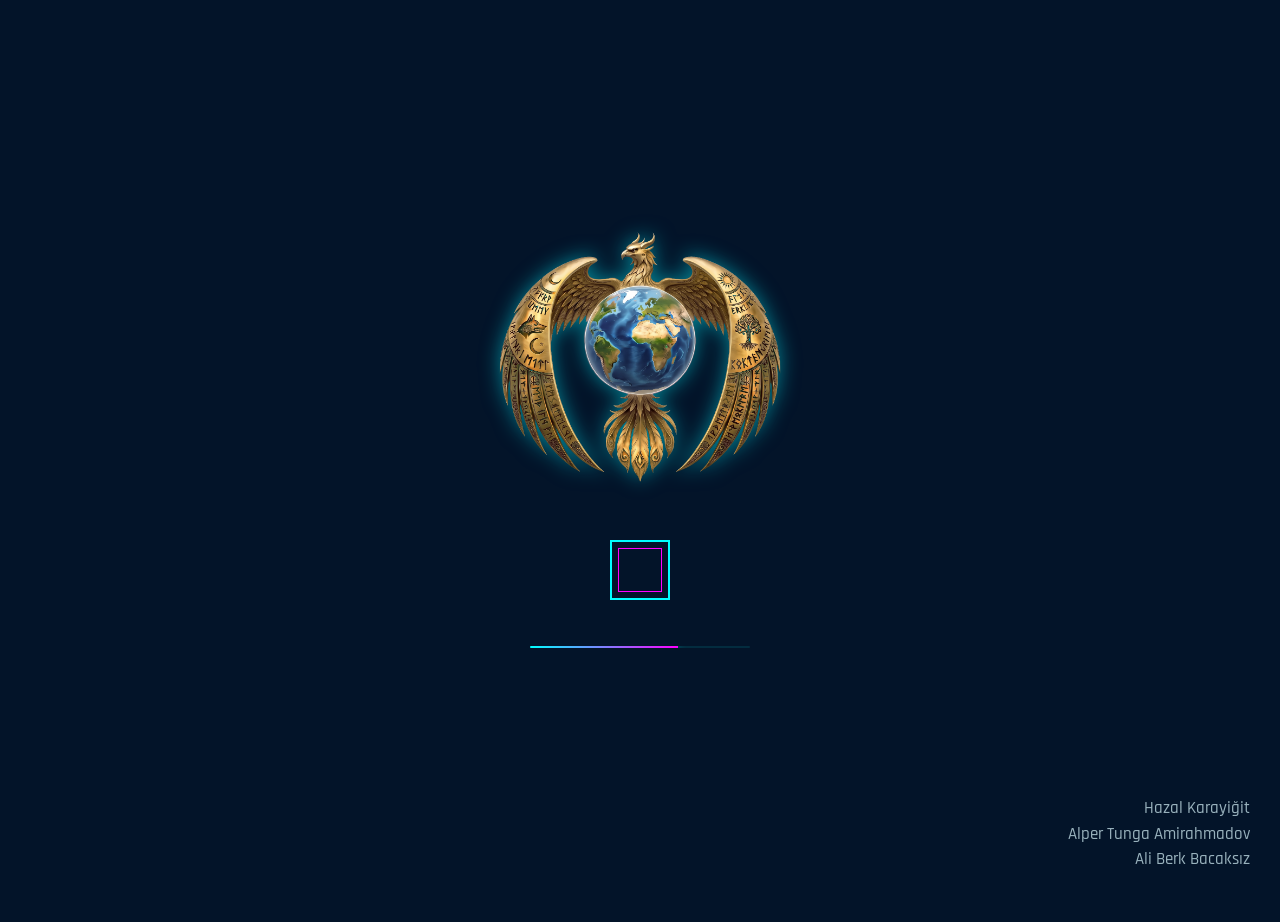
<file: Frontend/index.html>
<!DOCTYPE html>
<html lang="tr">

<head>
    <meta charset="UTF-8">
    <meta name="viewport" content="width=device-width, initial-scale=1.0">
    <meta name="description" content="Dünya 3D Topografik Hologram Haritası - İnteraktif küresel keşif deneyimi">
    <title>Dünya 3D Topografik Hologram</title>

    <script src='https://api.mapbox.com/mapbox-gl-js/v2.15.0/mapbox-gl.js'></script>
    <link href='https://api.mapbox.com/mapbox-gl-js/v2.15.0/mapbox-gl.css' rel='stylesheet' />
    <link
        href="https://fonts.googleapis.com/css2?family=Orbitron:wght@400;500;600;700;800;900&family=Oxanium:wght@500;600;700&family=Rajdhani:wght@300;400;500;600;700&family=Share+Tech+Mono&display=swap"
        rel="stylesheet">

    <link rel="stylesheet" href="style.css">
</head>

<body>

    <!-- Loading Screen -->
<div class="loading-screen" id="loading-screen">
    <div class="loading-content">
        <!-- LOGO BURAYA EKLENİYOR -->
        <img src="logo.png" alt="GeoFlight Logo" class="loading-logo">
        
        <div class="loading-text loading-brand"></div>
        <div class="loading-hex"></div>
        <div class="loading-bar-container">
            <div class="loading-bar" id="loading-bar"></div>
        </div>
        <div class="loading-start">Başlamak için tıklayın</div>
        <div class="loading-authors">
            <div>Hazal Karayiğit</div>
            <div>Alper Tunga Amirahmadov</div>
            <div>Ali Berk Bacaksız</div>
        </div>
    </div>
</div>

    <!-- Map -->
    <div id='map'></div>

    <!-- Scanlines Overlay -->
    <div class="scanlines"></div>

    <!-- Particles -->
    <div class="particles-container" id="particles"></div>

    <!-- Corner Brackets -->
    <div class="corner-bracket corner-tl"></div>
    <div class="corner-bracket corner-tr"></div>
    <div class="corner-bracket corner-bl"></div>
    <div class="corner-bracket corner-br"></div>

    <!-- Top HUD -->
<div class="hud-top">
    <div class="hud-logo">
        <img src="logo.png" alt="GeoFlight Logo" class="hud-top-logo">
    </div>
    
    <!-- Dünya Saatleri Açılır Menü Alanı -->
    <div class="hud-status" id="world-clock-container">
        <div class="hud-status-item world-clock-btn" id="world-clock-toggle" title="Dünya Saatleri İçin Tıklayın">
            <span id="hud-city-name">İSTANBUL</span>
            <span id="hud-time">--:--:--</span>
            <span class="clock-arrow">▼</span>
        </div>
        
        <!-- Açılır Küçük Panel -->
        <div class="world-clock-dropdown" id="world-clock-dropdown">
            <div class="dropdown-header">// ZAMAN DİLİMİ SEÇİCİ</div>
            <div class="city-time-option" data-timezone="Europe/Istanbul" data-city="İSTANBUL"><span>İstanbul (TR)</span><span class="city-time">--:--</span></div>
            <div class="city-time-option" data-timezone="Europe/London" data-city="LONDRA"><span>Londra (UK)</span><span class="city-time">--:--</span></div>
            <div class="city-time-option" data-timezone="America/New_York" data-city="NEW YORK"><span>New York (US)</span><span class="city-time">--:--</span></div>
            <div class="city-time-option" data-timezone="Asia/Tokyo" data-city="TOKYO"><span>Tokyo (JP)</span><span class="city-time">--:--</span></div>
            <div class="city-time-option" data-timezone="Asia/Dubai" data-city="DÜBAİ"><span>Dubai (AE)</span><span class="city-time">--:--</span></div>
            <div class="city-time-option" data-timezone="Australia/Sydney" data-city="SİDNEY"><span>Sidney (AU)</span><span class="city-time">--:--</span></div>
        </div>
    </div>
</div>

    <!-- Bottom HUD -->
    <div class="hud-bottom">
        <div class="hud-coords" id="hud-coords">LAT 0.0000 · LNG 0.0000</div>
    </div>
    <button id="btn-scan-location" class="cyber-btn scan-btn">
    [ KONUM TARAMASI ]
</button>

    <!-- Compass -->
    <div class="compass" role="img" aria-label="Pusula">
        <span class="compass-cardinal compass-north">N</span>
        <span class="compass-cardinal compass-east">E</span>
        <span class="compass-cardinal compass-south">S</span>
        <span class="compass-cardinal compass-west">W</span>
        <div class="compass-needle" id="compass-needle"></div>
        <div class="compass-pivot"></div>
    </div>

    <!-- Hover Tooltip -->
    <div class="hover-tooltip" id="hover-tooltip"></div>

    <!-- Hologram Info Card -->
    <div id="hologram-card" class="hologram-card">
        <div class="card-glow-line"></div>
        <button class="card-close" id="card-close" title="Kapat">✕</button>
        <div class="card-header">
            <div class="card-tag">Dünya Topografik Haritası</div>
            <h2 class="card-title" id="country-name">--</h2>
            <div class="card-subtitle" id="card-subtitle">// BÖLGE VERİSİ YÜKLENİYOR...</div>
        </div>
        <div class="card-body">
            <div class="card-terminal" id="country-info">
                <div id="country-info-template"></div>
            </div>
        </div>
        <div class="card-footer">
            <!-- Ana Butonlar (Coğrafya, Kültür, Tarih, Ekonomi) -->
            <div id="main-buttons-container" class="button-grid">
                <button class="stat-box category-btn" data-category="geography">
                    <div class="stat-value">Coğrafya</div>
                </button>
                <button class="stat-box category-btn" data-category="culture">
                    <div class="stat-value">Kültür</div>
                </button>
                <button class="stat-box category-btn" data-category="history">
                    <div class="stat-value">Tarih</div>
                </button>
                <button class="stat-box category-btn" data-category="economy">
                    <div class="stat-value">Ekonomi</div>
                </button>
            </div>

            <!-- Bir Butona Tıklandığında Çıkacak Alt Butonlar Alanı (Başlangıçta gizli) -->
            <div id="sub-buttons-container" class="button-grid" style="display: none;">
                <button class="stat-box sub-back-btn" id="back-to-main">
                    <div class="stat-value">← Ana Menü</div>
                </button>
                <!-- Seçilen kategoriye göre JS ile dolacak alt butonlar buraya gelecek -->
                <div id="dynamic-sub-buttons" style="display: contents;"></div>
            </div>

            <!-- JavaScript'in hata vermemesi için arka planda tutulan gizli orijinal elementler -->
            <div style="display: none;">
                <span id="stat-signal"></span>
                <span id="stat-threat"></span>
                <span id="stat-status"></span>
            </div>
        </div>
    </div>

    <script src="app.js"></script>
</body>

</html>
</file>
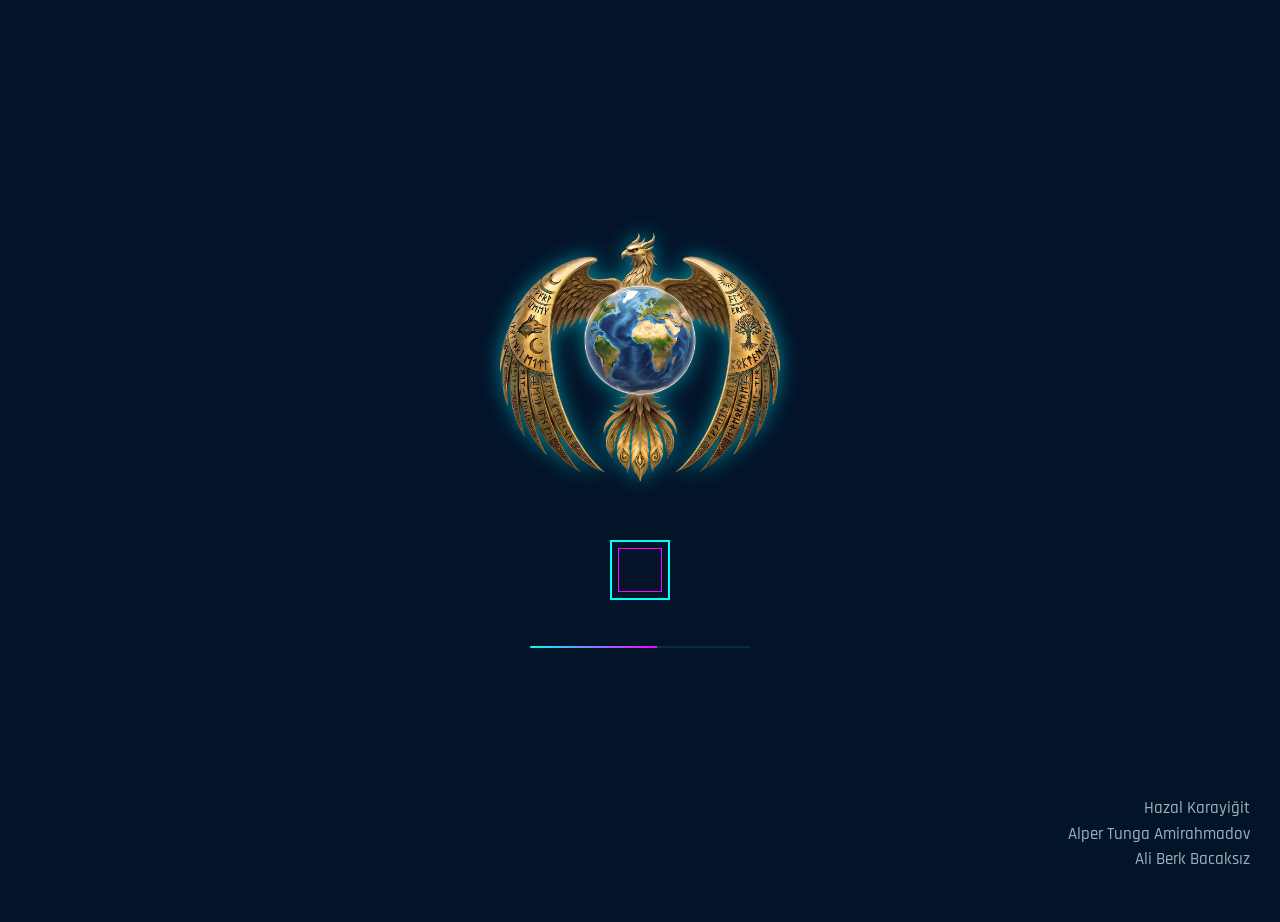
<file: wwwroot/index.html>
<!DOCTYPE html>
<html lang="tr">

<head>
    <meta charset="UTF-8">
    <meta name="viewport" content="width=device-width, initial-scale=1.0">
    <meta name="description" content="Dünya 3D Topografik Hologram Haritası - İnteraktif küresel keşif deneyimi">
    <title>Dünya 3D Topografik Hologram</title>

    <script src='https://api.mapbox.com/mapbox-gl-js/v2.15.0/mapbox-gl.js'></script>
    <link href='https://api.mapbox.com/mapbox-gl-js/v2.15.0/mapbox-gl.css' rel='stylesheet' />
    <link href="https://fonts.googleapis.com/css2?family=Orbitron:wght@400;500;600;700;800;900&family=Oxanium:wght@500;600;700&family=Rajdhani:wght@300;400;500;600;700&family=Share+Tech+Mono&display=swap"
          rel="stylesheet">

    <link rel="stylesheet" href="style.css">
</head>

<body>

    <!-- Loading Screen -->
    <div class="loading-screen" id="loading-screen">
        <div class="loading-content">
            <!-- LOGO BURAYA EKLENİYOR -->
            <img src="logo.png" alt="GeoFlight Logo" class="loading-logo">

            <div class="loading-text loading-brand"></div>
            <div class="loading-hex"></div>
            <div class="loading-bar-container">
                <div class="loading-bar" id="loading-bar"></div>
            </div>
            <div class="loading-start">Başlamak için tıklayın</div>
            <div class="loading-authors">
                <div>Hazal Karayiğit</div>
                <div>Alper Tunga Amirahmadov</div>
                <div>Ali Berk Bacaksız</div>
            </div>
        </div>
    </div>

    <!-- Map -->
    <div id='map'></div>

    <!-- Scanlines Overlay -->
    <div class="scanlines"></div>

    <!-- Particles -->
    <div class="particles-container" id="particles"></div>

    <!-- Corner Brackets -->
    <div class="corner-bracket corner-tl"></div>
    <div class="corner-bracket corner-tr"></div>
    <div class="corner-bracket corner-bl"></div>
    <div class="corner-bracket corner-br"></div>

    <!-- Top HUD -->
    <div class="hud-top">
        <div class="hud-logo">
            <img src="logo.png" alt="GeoFlight Logo" class="hud-top-logo">
        </div>

        <!-- Dünya Saatleri Açılır Menü Alanı -->
        <div class="hud-status" id="world-clock-container">
            <div class="hud-status-item world-clock-btn" id="world-clock-toggle" title="Dünya Saatleri İçin Tıklayın">
                <span id="hud-city-name">İSTANBUL</span>
                <span id="hud-time">--:--:--</span>
                <span class="clock-arrow">▼</span>
            </div>

            <!-- Açılır Küçük Panel -->
            <div class="world-clock-dropdown" id="world-clock-dropdown">
                <div class="dropdown-header">// ZAMAN DİLİMİ SEÇİCİ</div>
                <div class="city-time-option" data-timezone="Europe/Istanbul" data-city="İSTANBUL"><span>İstanbul (TR)</span><span class="city-time">--:--</span></div>
                <div class="city-time-option" data-timezone="Europe/London" data-city="LONDRA"><span>Londra (UK)</span><span class="city-time">--:--</span></div>
                <div class="city-time-option" data-timezone="America/New_York" data-city="NEW YORK"><span>New York (US)</span><span class="city-time">--:--</span></div>
                <div class="city-time-option" data-timezone="Asia/Tokyo" data-city="TOKYO"><span>Tokyo (JP)</span><span class="city-time">--:--</span></div>
                <div class="city-time-option" data-timezone="Asia/Dubai" data-city="DÜBAİ"><span>Dubai (AE)</span><span class="city-time">--:--</span></div>
                <div class="city-time-option" data-timezone="Australia/Sydney" data-city="SİDNEY"><span>Sidney (AU)</span><span class="city-time">--:--</span></div>
            </div>
        </div>
    </div>

    <!-- Bottom HUD -->
    <div class="hud-bottom">
        <div class="hud-coords" id="hud-coords">LAT 0.0000 · LNG 0.0000</div>
    </div>

    <!-- Compass -->
    <div class="compass" role="img" aria-label="Pusula">
        <span class="compass-cardinal compass-north">N</span>
        <span class="compass-cardinal compass-east">E</span>
        <span class="compass-cardinal compass-south">S</span>
        <span class="compass-cardinal compass-west">W</span>
        <div class="compass-needle" id="compass-needle"></div>
        <div class="compass-pivot"></div>
    </div>

    <!-- Hover Tooltip -->
    <div class="hover-tooltip" id="hover-tooltip"></div>

    <!-- Hologram Info Card -->
    <div id="hologram-card" class="hologram-card">
        <div class="card-glow-line"></div>
        <button class="card-close" id="card-close" title="Kapat">✕</button>
        <div class="card-header">
            <div class="card-tag">Dünya Topografik Haritası</div>
            <h2 class="card-title" id="country-name">--</h2>
            <div class="card-subtitle" id="card-subtitle">// BÖLGE VERİSİ YÜKLENİYOR...</div>
        </div>
        <div class="card-body">
            <div class="card-terminal" id="country-info">
                <div id="country-info-template"></div>
            </div>
        </div>
        <div class="card-footer">
            <!-- Ana Butonlar (Coğrafya, Kültür, Tarih, Ekonomi) -->
            <div id="main-buttons-container" class="button-grid">
                <button class="stat-box category-btn" data-category="geography">
                    <div class="stat-value">Coğrafya</div>
                </button>
                <button class="stat-box category-btn" data-category="culture">
                    <div class="stat-value">Kültür</div>
                </button>
                <button class="stat-box category-btn" data-category="history">
                    <div class="stat-value">Tarih</div>
                </button>
                <button class="stat-box category-btn" data-category="economy">
                    <div class="stat-value">Ekonomi</div>
                </button>
            </div>

            <!-- Bir Butona Tıklandığında Çıkacak Alt Butonlar Alanı (Başlangıçta gizli) -->
            <div id="sub-buttons-container" class="button-grid" style="display: none;">
                <button class="stat-box sub-back-btn" id="back-to-main">
                    <div class="stat-value">← Ana Menü</div>
                </button>
                <!-- Seçilen kategoriye göre JS ile dolacak alt butonlar buraya gelecek -->
                <div id="dynamic-sub-buttons" style="display: contents;"></div>
            </div>

            <!-- JavaScript'in hata vermemesi için arka planda tutulan gizli orijinal elementler -->
            <div style="display: none;">
                <span id="stat-signal"></span>
                <span id="stat-threat"></span>
                <span id="stat-status"></span>
            </div>
        </div>
    </div>

    <script src="app.js"></script>
</body>

</html>
</file>
<file: Frontend/style.css>
*,
*::before,
*::after {
    margin: 0;
    padding: 0;
    box-sizing: border-box;
}

:root {
    --cyan: #00ffff;
    --cyan-dim: rgba(0, 255, 255, 0.3);
    --cyan-glow: rgba(0, 255, 255, 0.15);
    --magenta: #ff00ff;
    --magenta-dim: rgba(255, 0, 255, 0.3);
    --neon-green: #39ff14;
    --gold: #ffd700;
    --dark-bg: rgba(2, 8, 20, 0.92);
    --card-bg: rgba(5, 15, 35, 0.88);
    --glass-border: rgba(0, 255, 255, 0.25);
}

body,
html {
    width: 100%;
    height: 100%;
    background-color: #031429;
    overflow: hidden;
    font-family: 'Rajdhani', sans-serif;
}

/* ═══════ MAP ═══════ */
#map {
    width: 100vw;
    height: 100vh;
}

/* Yükleme Ekranı Logosu */
.loading-logo {
    width: 520px;
    height: auto;
    margin-bottom: 15px;
    filter: drop-shadow(0 0 10px rgba(0, 243, 255, 0.5));
}

/* ═══════ TOP HUD BAR ═══════ */
.hud-top {
    position: absolute;
    top: 0;
    left: 0;
    right: 0;
    height: 56px;
    background: linear-gradient(180deg, rgba(0, 10, 25, 0.95) 0%, rgba(0, 10, 25, 0.0) 100%);
    display: flex;
    align-items: center;
    justify-content: space-between;
    padding: 0 28px;
    z-index: 20;
    pointer-events: none;
}

.hud-logo {
    display: flex;
    align-items: center;
    pointer-events: auto;
    margin-left: -30px;
    margin-top: 25px;
}

/* Sol Üst Köşe Logo Stili */
.hud-top-logo {
    height: 55px;
    width: auto;
    filter: drop-shadow(0 0 8px rgba(0, 243, 255, 0.6));
}

.hud-status {
    display: flex;
    align-items: center;
    gap: 20px;
    pointer-events: auto;
}

.hud-status-item {
    font-family: 'Share Tech Mono', monospace;
    font-size: 11px;
    color: rgba(0, 255, 255, 0.6);
    letter-spacing: 1px;
    display: flex;
    align-items: center;
    gap: 6px;
}

/* ═══════ DÜNYA SAATLERİ AÇILIR MENÜ STİLLERİ ═══════ */
#world-clock-container {
    position: relative;
    cursor: pointer;
}

.world-clock-btn {
    background: rgba(0, 10, 25, 0.6);
    border: 1px solid rgba(0, 255, 255, 0.2);
    padding: 6px 12px;
    border-radius: 4px;
    transition: all 0.3s ease;
}

.world-clock-btn:hover {
    border-color: rgba(0, 255, 255, 0.6);
    box-shadow: 0 0 10px rgba(0, 255, 255, 0.2);
}

.clock-arrow {
    font-size: 9px;
    margin-left: 4px;
    color: rgba(0, 255, 255, 0.7);
}

.world-clock-dropdown {
    position: absolute;
    top: calc(100% + 8px);
    right: 0;
    width: 200px;
    background: rgba(2, 12, 27, 0.95);
    border: 1px solid rgba(0, 255, 255, 0.4);
    box-shadow: 0 0 20px rgba(0, 0, 0, 0.8), inset 0 0 15px rgba(0, 255, 255, 0.05);
    border-radius: 6px;
    padding: 8px 0;
    display: none;
    z-index: 100;
    backdrop-filter: blur(5px);
}

.world-clock-dropdown.active {
    display: block;
}

.dropdown-header {
    font-family: 'Share Tech Mono', monospace;
    font-size: 10px;
    color: rgba(0, 255, 255, 0.5);
    padding: 4px 12px 8px 12px;
    border-bottom: 1px solid rgba(0, 255, 255, 0.15);
    letter-spacing: 1px;
}

.city-time-option {
    display: flex;
    justify-content: space-between;
    padding: 8px 12px;
    font-family: 'Share Tech Mono', monospace;
    font-size: 12px;
    color: rgba(210, 238, 245, 0.8);
    transition: background 0.2s, color 0.2s;
}

.city-time-option:hover {
    background: rgba(0, 255, 255, 0.15);
    color: #fff;
}

.city-time {
    color: rgba(0, 255, 255, 0.9);
}

/* ═══════ CORNER BRACKETS ═══════ */
.corner-bracket {
    position: absolute;
    width: 40px;
    height: 40px;
    z-index: 15;
    pointer-events: none;
}

.corner-bracket::before,
.corner-bracket::after {
    content: '';
    position: absolute;
    background: var(--cyan);
    opacity: 0.35;
}

.corner-tl {
    top: 12px;
    left: 12px;
}

.corner-tl::before {
    top: 0;
    left: 0;
    width: 24px;
    height: 2px;
}

.corner-tl::after {
    top: 0;
    left: 0;
    width: 2px;
    height: 24px;
}

.corner-tr {
    top: 12px;
    right: 12px;
}

.corner-tr::before {
    top: 0;
    right: 0;
    width: 24px;
    height: 2px;
}

.corner-tr::after {
    top: 0;
    right: 0;
    width: 2px;
    height: 24px;
}

.corner-bl {
    bottom: 12px;
    left: 12px;
}

.corner-bl::before {
    bottom: 0;
    left: 0;
    width: 24px;
    height: 2px;
}

.corner-bl::after {
    bottom: 0;
    left: 0;
    width: 2px;
    height: 24px;
}

.corner-br {
    bottom: 12px;
    right: 12px;
}

.corner-br::before {
    bottom: 0;
    right: 0;
    width: 24px;
    height: 2px;
}

.corner-br::after {
    bottom: 0;
    right: 0;
    width: 2px;
    height: 24px;
}

/* ═══════ SCAN LINE OVERLAY ═══════ */
.scanlines {
    position: absolute;
    top: 0;
    left: 0;
    right: 0;
    bottom: 0;
    pointer-events: none;
    z-index: 12;
    background: repeating-linear-gradient(0deg,
            transparent,
            transparent 2px,
            rgba(0, 255, 255, 0.015) 2px,
            rgba(0, 255, 255, 0.015) 4px);
    animation: scanline-shift 8s linear infinite;
}

.compass {
    position: absolute;
    bottom: 24px;
    left: 24px;
    width: 100px;
    height: 100px;
    border: 1px solid rgba(0, 255, 255, 0.32);
    border-radius: 50%;
    background: radial-gradient(circle, rgba(0, 28, 42, 0.76), rgba(2, 8, 20, 0.58) 72%);
    box-shadow: 0 0 14px rgba(0, 255, 255, 0.12), inset 0 0 12px rgba(0, 255, 255, 0.08);
    z-index: 20;
    pointer-events: none;
}

.compass::before {
    content: '';
    position: absolute;
    inset: 7px;
    border: 1px solid rgba(0, 255, 255, 0.2);
    border-radius: 50%;
    z-index: 0;
}

.compass::after {
    content: '';
    position: absolute;
    inset: 12px;
    border-radius: 50%;
    background: repeating-conic-gradient(rgba(0, 255, 255, 0.6) 0deg 1deg, transparent 1deg 15deg);
    mask: radial-gradient(circle, transparent 0 68%, #000 69% 73%, transparent 74%);
    opacity: 0.72;
    z-index: 1;
}

.compass-cardinal {
    position: absolute;
    z-index: 2;
    color: rgba(170, 245, 255, 0.72);
    font: 9px 'Share Tech Mono', monospace;
    line-height: 1;
    text-shadow: 0 0 5px rgba(0, 255, 255, 0.55);
}

.compass-north {
    top: 7px;
    left: 50%;
    color: var(--cyan);
    transform: translateX(-50%);
}

.compass-east {
    right: 7px;
    top: 50%;
    transform: translateY(-50%);
}

.compass-south {
    bottom: 7px;
    left: 50%;
    transform: translateX(-50%);
}

.compass-west {
    left: 7px;
    top: 50%;
    transform: translateY(-50%);
}

.compass-needle {
    position: absolute;
    top: 21px;
    left: 50%;
    width: 14px;
    height: 58px;
    margin-left: -7px;
    transform-origin: center;
    transition: transform 0.12s linear;
    z-index: 3;
}

.compass-needle::before,
.compass-needle::after {
    content: '';
    position: absolute;
    left: 50%;
    width: 0;
    height: 0;
    transform: translateX(-50%);
}

.compass-needle::before {
    top: 0;
    border-left: 7px solid transparent;
    border-right: 7px solid transparent;
    border-bottom: 29px solid var(--cyan);
    filter: drop-shadow(0 0 4px rgba(0, 255, 255, 0.65));
}

.compass-needle::after {
    bottom: 0;
    border-left: 5px solid transparent;
    border-right: 5px solid transparent;
    border-top: 23px solid rgba(255, 0, 255, 0.72);
    filter: drop-shadow(0 0 3px rgba(255, 0, 255, 0.45));
}

.compass-pivot {
    position: absolute;
    top: 50%;
    left: 50%;
    width: 6px;
    height: 6px;
    border: 1px solid rgba(220, 255, 255, 0.9);
    border-radius: 50%;
    background: #07303b;
    box-shadow: 0 0 7px rgba(0, 255, 255, 0.75);
    transform: translate(-50%, -50%);
    z-index: 4;
}

/* ═══════ HOLOGRAM CARD ═══════ */
.hologram-card {
    position: absolute;
    top: 50%;
    right: -420px;
    transform: translateY(-50%);
    width: 380px;
    background: var(--card-bg);
    backdrop-filter: blur(20px) saturate(1.4);
    -webkit-backdrop-filter: blur(20px) saturate(1.4);
    border: 1px solid var(--glass-border);
    border-right: none;
    color: #fff;
    padding: 0;
    border-radius: 20px 0 0 20px;
    transition: right 0.9s cubic-bezier(0.16, 1, 0.3, 1);
    z-index: 25;
    overflow: hidden;
}

.hologram-card::before {
    content: '';
    position: absolute;
    top: -1px;
    left: -1px;
    right: -1px;
    bottom: -1px;
    border-radius: 20px 0 0 20px;
    background: linear-gradient(135deg,
            rgba(0, 255, 255, 0.15) 0%,
            transparent 30%,
            transparent 70%,
            rgba(255, 0, 255, 0.08) 100%);
    pointer-events: none;
    z-index: -1;
}

.hologram-card.show {
    right: 0;
}

/* Card Header */
.card-header {
    padding: 28px 28px 0 28px;
    position: relative;
}

.card-header::after {
    content: '';
    position: absolute;
    bottom: 0;
    left: 28px;
    right: 28px;
    height: 1px;
    background: linear-gradient(90deg,
            transparent,
            var(--cyan-dim),
            var(--magenta-dim),
            transparent);
}

.card-tag {
    font-family: 'Orbitron', sans-serif;
    font-size: 9px;
    font-weight: 600;
    letter-spacing: 4px;
    color: var(--magenta);
    text-transform: uppercase;
    margin-bottom: 8px;
    text-shadow: 0 0 12px var(--magenta-dim);
}

.card-title {
    font-family: 'Oxanium', sans-serif;
    font-weight: 600;
    font-size: 26px;
    letter-spacing: 0.8px;
    color: #dffcff;
    text-transform: uppercase;
    line-height: 1.15;
    margin-bottom: 4px;
    text-shadow: 0 0 3px rgba(0, 255, 255, 0.35), 0 0 9px rgba(0, 220, 255, 0.16);
}

.card-subtitle {
    font-family: 'Share Tech Mono', monospace;
    font-size: 10px;
    color: rgba(0, 255, 255, 0.5);
    letter-spacing: 2px;
    padding-bottom: 16px;
}

/* Card Body */
.card-body {
    max-height: 260px;
    overflow-y: auto;
    padding: 20px 8px 24px 28px;
    scrollbar-color: rgba(0, 255, 255, 0.38) rgba(0, 10, 20, 0.4);
    scrollbar-width: thin;
}

.card-body::-webkit-scrollbar {
    width: 6px;
}

.card-body::-webkit-scrollbar-track {
    background: rgba(0, 10, 20, 0.4);
}

.card-body::-webkit-scrollbar-thumb {
    background: rgba(0, 255, 255, 0.38);
    border-radius: 3px;
}

.card-terminal {
    font-family: 'Share Tech Mono', monospace;
    font-size: 12.5px;
    line-height: 1.9;
    color: rgba(200, 230, 240, 0.9);
    min-height: 140px;
    position: relative;
}

.card-terminal .prompt {
    color: var(--cyan);
}

.card-terminal .highlight {
    color: var(--gold);
}

.card-terminal .warn {
    color: var(--magenta);
}

/* Card Footer & Button Grids */
.card-footer {
    padding: 0 28px 24px 28px;
}

.button-grid {
    display: grid;
    grid-template-columns: repeat(2, 1fr);
    gap: 10px;
}

.stat-box {
    background: rgba(0, 255, 255, 0.04);
    border: 1px solid rgba(0, 255, 255, 0.1);
    border-radius: 10px;
    padding: 10px 8px;
    text-align: center;
    cursor: pointer;
    transition: all 0.4s ease;
}

.stat-box:hover {
    border-color: rgba(0, 255, 255, 0.3);
    background: rgba(0, 255, 255, 0.08);
}

.stat-label {
    font-family: 'Share Tech Mono', monospace;
    font-size: 7.5px;
    letter-spacing: 1px;
    color: rgba(0, 255, 255, 0.5);
    text-transform: uppercase;
    margin-bottom: 3px;
}

.stat-value {
    font-family: 'Orbitron', sans-serif;
    font-size: 11px;
    font-weight: 700;
    color: var(--cyan);
    text-shadow: 0 0 10px var(--cyan-glow);
}

/* Card Glow Line */
.card-glow-line {
    position: absolute;
    left: 0;
    top: 0;
    width: 3px;
    height: 100%;
    background: linear-gradient(180deg,
            transparent 0%,
            var(--cyan) 20%,
            var(--magenta) 80%,
            transparent 100%);
    opacity: 0.6;
    animation: glow-pulse 3s ease-in-out infinite;
}

/* ═══════ CLOSE BUTTON ═══════ */
.card-close {
    position: absolute;
    top: 16px;
    right: 16px;
    width: 28px;
    height: 28px;
    border: 1px solid rgba(0, 255, 255, 0.2);
    border-radius: 6px;
    background: rgba(0, 255, 255, 0.05);
    color: var(--cyan);
    font-family: 'Orbitron', sans-serif;
    font-size: 12px;
    cursor: pointer;
    display: flex;
    align-items: center;
    justify-content: center;
    transition: all 0.3s ease;
    z-index: 30;
    pointer-events: auto;
}

.card-close:hover {
    border-color: var(--magenta);
    color: var(--magenta);
    background: rgba(255, 0, 255, 0.1);
    box-shadow: 0 0 12px rgba(255, 0, 255, 0.2);
}

/* ═══════ HOVER TOOLTIP ═══════ */
.hover-tooltip {
    position: absolute;
    pointer-events: none;
    background: var(--dark-bg);
    backdrop-filter: blur(12px);
    border: 1px solid var(--glass-border);
    border-radius: 8px;
    padding: 8px 14px;
    font-family: 'Orbitron', sans-serif;
    font-size: 11px;
    font-weight: 600;
    letter-spacing: 2px;
    color: var(--cyan);
    text-transform: uppercase;
    z-index: 30;
    opacity: 0;
    transform: translateY(4px);
    transition: opacity 0.25s ease, transform 0.25s ease;
    white-space: nowrap;
    box-shadow: 0 4px 20px rgba(0, 0, 0, 0.5), 0 0 15px var(--cyan-glow);
}

.hover-tooltip.visible {
    opacity: 1;
    transform: translateY(0);
}

/* ═══════ LOADING SCREEN ═══════ */
.loading-screen {
    position: fixed;
    top: 0;
    left: 0;
    width: 100%;
    height: 100%;
    background: #031429;
    z-index: 1000;
    display: flex;
    align-items: center;
    justify-content: center;
    transition: opacity 1.2s ease, visibility 1.2s ease;
}

.loading-screen.hidden {
    opacity: 0;
    visibility: hidden;
    pointer-events: none;
}

.loading-content {
    display: flex;
    flex-direction: column;
    align-items: center;
    width: min(100%, 400px);
    padding: 24px;
    text-align: center;
}

.loading-screen.ready {
    cursor: pointer;
}

.loading-hex {
    width: 60px;
    height: 60px;
    border: 2px solid var(--cyan);
    animation: hex-spin 2s ease-in-out infinite;
    margin-bottom: 26px;
    position: relative;
}

.loading-hex::before {
    content: '';
    position: absolute;
    inset: 6px;
    border: 1px solid var(--magenta);
    animation: hex-spin 2s ease-in-out infinite reverse;
}

.loading-text {
    font-family: 'Orbitron', sans-serif;
    font-size: 12px;
    font-weight: 600;
    letter-spacing: 6px;
    color: var(--cyan);
    text-transform: uppercase;
    animation: text-flicker 1.5s ease-in-out infinite;
}

.loading-brand {
    margin-bottom: 28px;
    font-size: 20px;
    font-weight: 700;
    letter-spacing: 4px;
    text-shadow: 0 0 20px var(--cyan-dim);
    animation: none;
}

.loading-bar-container {
    width: 220px;
    height: 2px;
    background: rgba(0, 255, 255, 0.1);
    margin-top: 20px;
    border-radius: 1px;
    overflow: hidden;
}

.loading-bar {
    width: 0%;
    height: 100%;
    background: linear-gradient(90deg, var(--cyan), var(--magenta));
    transition: width 0.3s ease;
    box-shadow: 0 0 10px var(--cyan);
}

.loading-start {
    visibility: hidden;
    opacity: 0;
    transform: translateY(8px);
    transition: opacity 0.6s ease, transform 0.6s ease, visibility 0.6s ease;
    margin-top: 24px;
    color: var(--cyan);
    font-family: 'Orbitron', sans-serif;
    font-size: 12px;
    font-weight: 600;
    letter-spacing: 2px;
    text-shadow: 0 0 10px var(--cyan-dim);
}

.loading-authors {
    position: absolute;
    right: 30px;
    bottom: 30px;
    display: flex;
    flex-direction: column;
    align-items: flex-end;
    gap: 4px;
    color: rgba(210, 238, 245, 0.72);
    font-family: 'Rajdhani', sans-serif;
    font-size: 17px;
    font-weight: 500;
    line-height: 1.25;
    opacity: 1;
}

.loading-screen.ready .loading-start {
    visibility: visible;
    opacity: 1;
    transform: translateY(0);
}

/* ═══════ PARTICLES ═══════ */
.particles-container {
    position: absolute;
    top: 0;
    left: 0;
    width: 100%;
    height: 100%;
    pointer-events: none;
    z-index: 11;
    overflow: hidden;
}

.particle {
    position: absolute;
    width: 2px;
    height: 2px;
    background: var(--cyan);
    border-radius: 50%;
    opacity: 0;
    animation: particle-float linear infinite;
}

/* ═══════ ANIMATIONS ═══════ */
@keyframes pulse-ring {
    0%,
    100% {
        box-shadow: 0 0 0 0 rgba(0, 255, 255, 0.4);
    }
    50% {
        box-shadow: 0 0 0 8px rgba(0, 255, 255, 0);
    }
}

@keyframes scanline-shift {
    0% {
        background-position: 0 0;
    }
    100% {
        background-position: 0 100px;
    }
}

@keyframes glow-pulse {
    0%,
    100% {
        opacity: 0.4;
    }
    50% {
        opacity: 0.9;
    }
}

@keyframes hex-spin {
    0% {
        transform: rotate(0deg) scale(1);
    }
    50% {
        transform: rotate(180deg) scale(0.85);
    }
    100% {
        transform: rotate(360deg) scale(1);
    }
}

@keyframes text-flicker {
    0%,
    100% {
        opacity: 1;
    }
    33% {
        opacity: 0.7;
    }
    66% {
        opacity: 1;
    }
    77% {
        opacity: 0.4;
    }
}

@keyframes particle-float {
    0% {
        opacity: 0;
        transform: translateY(100vh) scale(0);
    }
    10% {
        opacity: 0.6;
    }
    90% {
        opacity: 0.6;
    }
    100% {
        opacity: 0;
        transform: translateY(-20px) scale(1);
    }
}

/* ═══════ MAP UI OVERRIDES ═══════ */
.mapboxgl-ctrl-attrib {
    display: none !important;
}

.mapboxgl-ctrl-logo {
    opacity: 0.3 !important;
}

.mapboxgl-ctrl-group {
    background: var(--dark-bg) !important;
    border: 1px solid var(--glass-border) !important;
    border-radius: 10px !important;
    overflow: hidden;
}

.mapboxgl-ctrl-group button {
    background: transparent !important;
    border: none !important;
}

.mapboxgl-ctrl-group button+button {
    border-top: 1px solid rgba(0, 255, 255, 0.1) !important;
}

.mapboxgl-ctrl-group button .mapboxgl-ctrl-icon {
    filter: invert(1) sepia(1) saturate(5) hue-rotate(150deg);
}

/* ═══════ BOTTOM HUD (Koordinat Alanı - Ekranın Alt Ortası) ═══════ */
.hud-bottom {
    position: absolute;
    bottom: 20px;
    left: 50%;
    transform: translateX(-50%);
    z-index: 20;
    pointer-events: none;
}

.hud-coords {
    font-family: 'Share Tech Mono', monospace;
    font-size: 12px;
    color: rgba(0, 255, 255, 0.8);
    letter-spacing: 1.5px;
    text-shadow: 0 0 10px rgba(0, 255, 255, 0.5);
    background: rgba(0, 10, 25, 0.25); /* Arka plan opaklığı azaltıldı */
    padding: 6px 16px;
    border: 1px solid rgba(0, 255, 255, 0.2);
    border-radius: 4px;
    text-align: center;
}
/* ═══════ KONUM TARAMA BUTONU ═══════ */
.scan-btn {
    position: absolute;
    bottom: 20px;
    right: 20px;
    background: rgba(3, 20, 41, 0.7);
    color: #00ffff;
    border: 1px solid #00ffff;
    padding: 8px 15px;
    font-family: inherit;
    font-size: 12px;
    font-weight: bold;
    cursor: pointer;
    text-transform: uppercase;
    box-shadow: 0 0 10px rgba(0, 255, 255, 0.2);
    transition: all 0.3s ease;
    z-index: 10;
}

.scan-btn:hover {
    background: #00ffff;
    color: #000;
    box-shadow: 0 0 20px #00ffff;
}

.scan-btn.scanning {
    animation: pulse-scan 1s infinite alternate;
    pointer-events: none; /* Taranırken tekrar tıklanmasını engeller */
}

@keyframes pulse-scan {
    0% { box-shadow: 0 0 5px #00ffff; border-color: #00ffff; color: #00ffff; }
    100% { box-shadow: 0 0 20px #00ffff; border-color: #ffffff; color: #ffffff; }
}

/* ═══════ SİBERPUNK GPS LOCK İŞARETÇİSİ (YENİ VE HATASIZ) ═══════ */
.user-marker-container {
    position: relative;
    width: 40px;
    height: 40px;
    display: flex;
    align-items: center;
    justify-content: center;
    pointer-events: none; /* Harita etkileşimlerini bozmaz */
}

/* GPS Elmas/Hedef İğnesi */
.cyber-gps-pointer {
    position: absolute;
    width: 14px;
    height: 14px;
    background: #00ffff;
    transform: rotate(45deg);
    border: 2px solid #ffffff;
    box-shadow: 0 0 15px #00ffff;
    animation: bounce-marker 0.6s ease-out infinite alternate;
    z-index: 3;
}

/* "GPS LOCK" Bilgi Etiketi */
.cyber-gps-label {
    position: absolute;
    top: -26px;
    white-space: nowrap;
    background: rgba(3, 20, 41, 0.9);
    border: 1px solid #00ffff;
    color: #00ffff;
    font-size: 8px;
    font-family: monospace;
    padding: 2px 6px;
    border-radius: 2px;
    letter-spacing: 1px;
    box-shadow: 0 0 10px rgba(0, 255, 255, 0.4);
    animation: drop-in 0.4s ease-out forwards;
    z-index: 4;
}

/* Yuvarlak Radar Dalgaları (Pulsing Edge) */
.user-ping {
    position: absolute;
    width: 50px;
    height: 50px;
    border: 1.5px solid #00ffff;
    border-radius: 50%;
    box-shadow: 0 0 15px #00ffff, inset 0 0 8px rgba(0, 255, 255, 0.4);
    transform: translate(-50%, -50%);
    animation: ping-anim 1.8s cubic-bezier(0, 0, 0.2, 1) infinite;
    pointer-events: none;
    z-index: 1;
}

@keyframes bounce-marker {
    0% { transform: translateY(-4px) rotate(45deg) scale(0.9); }
    100% { transform: translateY(0px) rotate(45deg) scale(1.1); }
}

@keyframes drop-in {
    0% { transform: translateY(-12px); opacity: 0; }
    100% { transform: translateY(0); opacity: 1; }
}

@keyframes ping-anim {
    0% { transform: scale(0.15); opacity: 0.95; }
    50% { opacity: 0.5; }
    100% { transform: scale(1.5); opacity: 0; }
}
/* ═════ GPS İŞARETÇİSİ İÇİN 10 SANİYE SONRASI KAYBOLMA EFEKTİ ═════ */
.fade-out-marker {
    opacity: 0 !important;
    transition: opacity 1.5s ease-out !important;
    pointer-events: none;
}
</file>
<file: wwwroot/style.css>
*,
*::before,
*::after {
    margin: 0;
    padding: 0;
    box-sizing: border-box;
}

:root {
    --cyan: #00ffff;
    --cyan-dim: rgba(0, 255, 255, 0.3);
    --cyan-glow: rgba(0, 255, 255, 0.15);
    --magenta: #ff00ff;
    --magenta-dim: rgba(255, 0, 255, 0.3);
    --neon-green: #39ff14;
    --gold: #ffd700;
    --dark-bg: rgba(2, 8, 20, 0.92);
    --card-bg: rgba(5, 15, 35, 0.88);
    --glass-border: rgba(0, 255, 255, 0.25);
}

body,
html {
    width: 100%;
    height: 100%;
    background-color: #031429;
    overflow: hidden;
    font-family: 'Rajdhani', sans-serif;
}

/* ═══════ MAP ═══════ */
#map {
    width: 100vw;
    height: 100vh;
}

/* Yükleme Ekranı Logosu */
.loading-logo {
    width: 520px;
    height: auto;
    margin-bottom: 15px;
    filter: drop-shadow(0 0 10px rgba(0, 243, 255, 0.5));
}

/* ═══════ TOP HUD BAR ═══════ */
.hud-top {
    position: absolute;
    top: 0;
    left: 0;
    right: 0;
    height: 56px;
    background: linear-gradient(180deg, rgba(0, 10, 25, 0.95) 0%, rgba(0, 10, 25, 0.0) 100%);
    display: flex;
    align-items: center;
    justify-content: space-between;
    padding: 0 28px;
    z-index: 20;
    pointer-events: none;
}

.hud-logo {
    display: flex;
    align-items: center;
    pointer-events: auto;
    margin-left: -30px;
    margin-top: 25px;
}

/* Sol Üst Köşe Logo Stili */
.hud-top-logo {
    height: 55px;
    width: auto;
    filter: drop-shadow(0 0 8px rgba(0, 243, 255, 0.6));
}

.hud-status {
    display: flex;
    align-items: center;
    gap: 20px;
    pointer-events: auto;
}

.hud-status-item {
    font-family: 'Share Tech Mono', monospace;
    font-size: 11px;
    color: rgba(0, 255, 255, 0.6);
    letter-spacing: 1px;
    display: flex;
    align-items: center;
    gap: 6px;
}

/* ═══════ DÜNYA SAATLERİ AÇILIR MENÜ STİLLERİ ═══════ */
#world-clock-container {
    position: relative;
    cursor: pointer;
}

.world-clock-btn {
    background: rgba(0, 10, 25, 0.6);
    border: 1px solid rgba(0, 255, 255, 0.2);
    padding: 6px 12px;
    border-radius: 4px;
    transition: all 0.3s ease;
}

    .world-clock-btn:hover {
        border-color: rgba(0, 255, 255, 0.6);
        box-shadow: 0 0 10px rgba(0, 255, 255, 0.2);
    }

.clock-arrow {
    font-size: 9px;
    margin-left: 4px;
    color: rgba(0, 255, 255, 0.7);
}

.world-clock-dropdown {
    position: absolute;
    top: calc(100% + 8px);
    right: 0;
    width: 200px;
    background: rgba(2, 12, 27, 0.95);
    border: 1px solid rgba(0, 255, 255, 0.4);
    box-shadow: 0 0 20px rgba(0, 0, 0, 0.8), inset 0 0 15px rgba(0, 255, 255, 0.05);
    border-radius: 6px;
    padding: 8px 0;
    display: none;
    z-index: 100;
    backdrop-filter: blur(5px);
}

    .world-clock-dropdown.active {
        display: block;
    }

.dropdown-header {
    font-family: 'Share Tech Mono', monospace;
    font-size: 10px;
    color: rgba(0, 255, 255, 0.5);
    padding: 4px 12px 8px 12px;
    border-bottom: 1px solid rgba(0, 255, 255, 0.15);
    letter-spacing: 1px;
}

.city-time-option {
    display: flex;
    justify-content: space-between;
    padding: 8px 12px;
    font-family: 'Share Tech Mono', monospace;
    font-size: 12px;
    color: rgba(210, 238, 245, 0.8);
    transition: background 0.2s, color 0.2s;
}

    .city-time-option:hover {
        background: rgba(0, 255, 255, 0.15);
        color: #fff;
    }

.city-time {
    color: rgba(0, 255, 255, 0.9);
}

/* ═══════ CORNER BRACKETS ═══════ */
.corner-bracket {
    position: absolute;
    width: 40px;
    height: 40px;
    z-index: 15;
    pointer-events: none;
}

    .corner-bracket::before,
    .corner-bracket::after {
        content: '';
        position: absolute;
        background: var(--cyan);
        opacity: 0.35;
    }

.corner-tl {
    top: 12px;
    left: 12px;
}

    .corner-tl::before {
        top: 0;
        left: 0;
        width: 24px;
        height: 2px;
    }

    .corner-tl::after {
        top: 0;
        left: 0;
        width: 2px;
        height: 24px;
    }

.corner-tr {
    top: 12px;
    right: 12px;
}

    .corner-tr::before {
        top: 0;
        right: 0;
        width: 24px;
        height: 2px;
    }

    .corner-tr::after {
        top: 0;
        right: 0;
        width: 2px;
        height: 24px;
    }

.corner-bl {
    bottom: 12px;
    left: 12px;
}

    .corner-bl::before {
        bottom: 0;
        left: 0;
        width: 24px;
        height: 2px;
    }

    .corner-bl::after {
        bottom: 0;
        left: 0;
        width: 2px;
        height: 24px;
    }

.corner-br {
    bottom: 12px;
    right: 12px;
}

    .corner-br::before {
        bottom: 0;
        right: 0;
        width: 24px;
        height: 2px;
    }

    .corner-br::after {
        bottom: 0;
        right: 0;
        width: 2px;
        height: 24px;
    }

/* ═══════ SCAN LINE OVERLAY ═══════ */
.scanlines {
    position: absolute;
    top: 0;
    left: 0;
    right: 0;
    bottom: 0;
    pointer-events: none;
    z-index: 12;
    background: repeating-linear-gradient(0deg, transparent, transparent 2px, rgba(0, 255, 255, 0.015) 2px, rgba(0, 255, 255, 0.015) 4px);
    animation: scanline-shift 8s linear infinite;
}

.compass {
    position: absolute;
    bottom: 24px;
    left: 24px;
    width: 100px;
    height: 100px;
    border: 1px solid rgba(0, 255, 255, 0.32);
    border-radius: 50%;
    background: radial-gradient(circle, rgba(0, 28, 42, 0.76), rgba(2, 8, 20, 0.58) 72%);
    box-shadow: 0 0 14px rgba(0, 255, 255, 0.12), inset 0 0 12px rgba(0, 255, 255, 0.08);
    z-index: 20;
    pointer-events: none;
}

    .compass::before {
        content: '';
        position: absolute;
        inset: 7px;
        border: 1px solid rgba(0, 255, 255, 0.2);
        border-radius: 50%;
        z-index: 0;
    }

    .compass::after {
        content: '';
        position: absolute;
        inset: 12px;
        border-radius: 50%;
        background: repeating-conic-gradient(rgba(0, 255, 255, 0.6) 0deg 1deg, transparent 1deg 15deg);
        mask: radial-gradient(circle, transparent 0 68%, #000 69% 73%, transparent 74%);
        opacity: 0.72;
        z-index: 1;
    }

.compass-cardinal {
    position: absolute;
    z-index: 2;
    color: rgba(170, 245, 255, 0.72);
    font: 9px 'Share Tech Mono', monospace;
    line-height: 1;
    text-shadow: 0 0 5px rgba(0, 255, 255, 0.55);
}

.compass-north {
    top: 7px;
    left: 50%;
    color: var(--cyan);
    transform: translateX(-50%);
}

.compass-east {
    right: 7px;
    top: 50%;
    transform: translateY(-50%);
}

.compass-south {
    bottom: 7px;
    left: 50%;
    transform: translateX(-50%);
}

.compass-west {
    left: 7px;
    top: 50%;
    transform: translateY(-50%);
}

.compass-needle {
    position: absolute;
    top: 21px;
    left: 50%;
    width: 14px;
    height: 58px;
    margin-left: -7px;
    transform-origin: center;
    transition: transform 0.12s linear;
    z-index: 3;
}

    .compass-needle::before,
    .compass-needle::after {
        content: '';
        position: absolute;
        left: 50%;
        width: 0;
        height: 0;
        transform: translateX(-50%);
    }

    .compass-needle::before {
        top: 0;
        border-left: 7px solid transparent;
        border-right: 7px solid transparent;
        border-bottom: 29px solid var(--cyan);
        filter: drop-shadow(0 0 4px rgba(0, 255, 255, 0.65));
    }

    .compass-needle::after {
        bottom: 0;
        border-left: 5px solid transparent;
        border-right: 5px solid transparent;
        border-top: 23px solid rgba(255, 0, 255, 0.72);
        filter: drop-shadow(0 0 3px rgba(255, 0, 255, 0.45));
    }

.compass-pivot {
    position: absolute;
    top: 50%;
    left: 50%;
    width: 6px;
    height: 6px;
    border: 1px solid rgba(220, 255, 255, 0.9);
    border-radius: 50%;
    background: #07303b;
    box-shadow: 0 0 7px rgba(0, 255, 255, 0.75);
    transform: translate(-50%, -50%);
    z-index: 4;
}

/* ═══════ HOLOGRAM CARD ═══════ */
.hologram-card {
    position: absolute;
    top: 50%;
    right: -420px;
    transform: translateY(-50%);
    width: 380px;
    background: var(--card-bg);
    backdrop-filter: blur(20px) saturate(1.4);
    -webkit-backdrop-filter: blur(20px) saturate(1.4);
    border: 1px solid var(--glass-border);
    border-right: none;
    color: #fff;
    padding: 0;
    border-radius: 20px 0 0 20px;
    transition: right 0.9s cubic-bezier(0.16, 1, 0.3, 1);
    z-index: 25;
    overflow: hidden;
}

    .hologram-card::before {
        content: '';
        position: absolute;
        top: -1px;
        left: -1px;
        right: -1px;
        bottom: -1px;
        border-radius: 20px 0 0 20px;
        background: linear-gradient(135deg, rgba(0, 255, 255, 0.15) 0%, transparent 30%, transparent 70%, rgba(255, 0, 255, 0.08) 100%);
        pointer-events: none;
        z-index: -1;
    }

    .hologram-card.show {
        right: 0;
    }

/* Card Header */
.card-header {
    padding: 28px 28px 0 28px;
    position: relative;
}

    .card-header::after {
        content: '';
        position: absolute;
        bottom: 0;
        left: 28px;
        right: 28px;
        height: 1px;
        background: linear-gradient(90deg, transparent, var(--cyan-dim), var(--magenta-dim), transparent);
    }

.card-tag {
    font-family: 'Orbitron', sans-serif;
    font-size: 9px;
    font-weight: 600;
    letter-spacing: 4px;
    color: var(--magenta);
    text-transform: uppercase;
    margin-bottom: 8px;
    text-shadow: 0 0 12px var(--magenta-dim);
}

.card-title {
    font-family: 'Oxanium', sans-serif;
    font-weight: 600;
    font-size: 26px;
    letter-spacing: 0.8px;
    color: #dffcff;
    text-transform: uppercase;
    line-height: 1.15;
    margin-bottom: 4px;
    text-shadow: 0 0 3px rgba(0, 255, 255, 0.35), 0 0 9px rgba(0, 220, 255, 0.16);
}

.card-subtitle {
    font-family: 'Share Tech Mono', monospace;
    font-size: 10px;
    color: rgba(0, 255, 255, 0.5);
    letter-spacing: 2px;
    padding-bottom: 16px;
}

/* Card Body */
.card-body {
    max-height: 260px;
    overflow-y: auto;
    padding: 20px 8px 24px 28px;
    scrollbar-color: rgba(0, 255, 255, 0.38) rgba(0, 10, 20, 0.4);
    scrollbar-width: thin;
}

    .card-body::-webkit-scrollbar {
        width: 6px;
    }

    .card-body::-webkit-scrollbar-track {
        background: rgba(0, 10, 20, 0.4);
    }

    .card-body::-webkit-scrollbar-thumb {
        background: rgba(0, 255, 255, 0.38);
        border-radius: 3px;
    }

.card-terminal {
    font-family: 'Share Tech Mono', monospace;
    font-size: 12.5px;
    line-height: 1.9;
    color: rgba(200, 230, 240, 0.9);
    min-height: 140px;
    position: relative;
}

    .card-terminal .prompt {
        color: var(--cyan);
    }

    .card-terminal .highlight {
        color: var(--gold);
    }

    .card-terminal .warn {
        color: var(--magenta);
    }

/* Card Footer & Button Grids */
.card-footer {
    padding: 0 28px 24px 28px;
}

.button-grid {
    display: grid;
    grid-template-columns: repeat(2, 1fr);
    gap: 10px;
}

.stat-box {
    background: rgba(0, 255, 255, 0.04);
    border: 1px solid rgba(0, 255, 255, 0.1);
    border-radius: 10px;
    padding: 10px 8px;
    text-align: center;
    cursor: pointer;
    transition: all 0.4s ease;
}

    .stat-box:hover {
        border-color: rgba(0, 255, 255, 0.3);
        background: rgba(0, 255, 255, 0.08);
    }

.stat-label {
    font-family: 'Share Tech Mono', monospace;
    font-size: 7.5px;
    letter-spacing: 1px;
    color: rgba(0, 255, 255, 0.5);
    text-transform: uppercase;
    margin-bottom: 3px;
}

.stat-value {
    font-family: 'Orbitron', sans-serif;
    font-size: 11px;
    font-weight: 700;
    color: var(--cyan);
    text-shadow: 0 0 10px var(--cyan-glow);
}

/* Card Glow Line */
.card-glow-line {
    position: absolute;
    left: 0;
    top: 0;
    width: 3px;
    height: 100%;
    background: linear-gradient(180deg, transparent 0%, var(--cyan) 20%, var(--magenta) 80%, transparent 100%);
    opacity: 0.6;
    animation: glow-pulse 3s ease-in-out infinite;
}

/* ═══════ CLOSE BUTTON ═══════ */
.card-close {
    position: absolute;
    top: 16px;
    right: 16px;
    width: 28px;
    height: 28px;
    border: 1px solid rgba(0, 255, 255, 0.2);
    border-radius: 6px;
    background: rgba(0, 255, 255, 0.05);
    color: var(--cyan);
    font-family: 'Orbitron', sans-serif;
    font-size: 12px;
    cursor: pointer;
    display: flex;
    align-items: center;
    justify-content: center;
    transition: all 0.3s ease;
    z-index: 30;
    pointer-events: auto;
}

    .card-close:hover {
        border-color: var(--magenta);
        color: var(--magenta);
        background: rgba(255, 0, 255, 0.1);
        box-shadow: 0 0 12px rgba(255, 0, 255, 0.2);
    }

/* ═══════ HOVER TOOLTIP ═══════ */
.hover-tooltip {
    position: absolute;
    pointer-events: none;
    background: var(--dark-bg);
    backdrop-filter: blur(12px);
    border: 1px solid var(--glass-border);
    border-radius: 8px;
    padding: 8px 14px;
    font-family: 'Orbitron', sans-serif;
    font-size: 11px;
    font-weight: 600;
    letter-spacing: 2px;
    color: var(--cyan);
    text-transform: uppercase;
    z-index: 30;
    opacity: 0;
    transform: translateY(4px);
    transition: opacity 0.25s ease, transform 0.25s ease;
    white-space: nowrap;
    box-shadow: 0 4px 20px rgba(0, 0, 0, 0.5), 0 0 15px var(--cyan-glow);
}

    .hover-tooltip.visible {
        opacity: 1;
        transform: translateY(0);
    }

/* ═══════ LOADING SCREEN ═══════ */
.loading-screen {
    position: fixed;
    top: 0;
    left: 0;
    width: 100%;
    height: 100%;
    background: #031429;
    z-index: 1000;
    display: flex;
    align-items: center;
    justify-content: center;
    transition: opacity 1.2s ease, visibility 1.2s ease;
}

    .loading-screen.hidden {
        opacity: 0;
        visibility: hidden;
        pointer-events: none;
    }

.loading-content {
    display: flex;
    flex-direction: column;
    align-items: center;
    width: min(100%, 400px);
    padding: 24px;
    text-align: center;
}

.loading-screen.ready {
    cursor: pointer;
}

.loading-hex {
    width: 60px;
    height: 60px;
    border: 2px solid var(--cyan);
    animation: hex-spin 2s ease-in-out infinite;
    margin-bottom: 26px;
    position: relative;
}

    .loading-hex::before {
        content: '';
        position: absolute;
        inset: 6px;
        border: 1px solid var(--magenta);
        animation: hex-spin 2s ease-in-out infinite reverse;
    }

.loading-text {
    font-family: 'Orbitron', sans-serif;
    font-size: 12px;
    font-weight: 600;
    letter-spacing: 6px;
    color: var(--cyan);
    text-transform: uppercase;
    animation: text-flicker 1.5s ease-in-out infinite;
}

.loading-brand {
    margin-bottom: 28px;
    font-size: 20px;
    font-weight: 700;
    letter-spacing: 4px;
    text-shadow: 0 0 20px var(--cyan-dim);
    animation: none;
}

.loading-bar-container {
    width: 220px;
    height: 2px;
    background: rgba(0, 255, 255, 0.1);
    margin-top: 20px;
    border-radius: 1px;
    overflow: hidden;
}

.loading-bar {
    width: 0%;
    height: 100%;
    background: linear-gradient(90deg, var(--cyan), var(--magenta));
    transition: width 0.3s ease;
    box-shadow: 0 0 10px var(--cyan);
}

.loading-start {
    visibility: hidden;
    opacity: 0;
    transform: translateY(8px);
    transition: opacity 0.6s ease, transform 0.6s ease, visibility 0.6s ease;
    margin-top: 24px;
    color: var(--cyan);
    font-family: 'Orbitron', sans-serif;
    font-size: 12px;
    font-weight: 600;
    letter-spacing: 2px;
    text-shadow: 0 0 10px var(--cyan-dim);
}

.loading-authors {
    position: absolute;
    right: 30px;
    bottom: 30px;
    display: flex;
    flex-direction: column;
    align-items: flex-end;
    gap: 4px;
    color: rgba(210, 238, 245, 0.72);
    font-family: 'Rajdhani', sans-serif;
    font-size: 17px;
    font-weight: 500;
    line-height: 1.25;
    opacity: 1;
}

.loading-screen.ready .loading-start {
    visibility: visible;
    opacity: 1;
    transform: translateY(0);
}

/* ═══════ PARTICLES ═══════ */
.particles-container {
    position: absolute;
    top: 0;
    left: 0;
    width: 100%;
    height: 100%;
    pointer-events: none;
    z-index: 11;
    overflow: hidden;
}

.particle {
    position: absolute;
    width: 2px;
    height: 2px;
    background: var(--cyan);
    border-radius: 50%;
    opacity: 0;
    animation: particle-float linear infinite;
}

/* ═══════ ANIMATIONS ═══════ */
@keyframes pulse-ring {
    0%, 100% {
        box-shadow: 0 0 0 0 rgba(0, 255, 255, 0.4);
    }

    50% {
        box-shadow: 0 0 0 8px rgba(0, 255, 255, 0);
    }
}

@keyframes scanline-shift {
    0% {
        background-position: 0 0;
    }

    100% {
        background-position: 0 100px;
    }
}

@keyframes glow-pulse {
    0%, 100% {
        opacity: 0.4;
    }

    50% {
        opacity: 0.9;
    }
}

@keyframes hex-spin {
    0% {
        transform: rotate(0deg) scale(1);
    }

    50% {
        transform: rotate(180deg) scale(0.85);
    }

    100% {
        transform: rotate(360deg) scale(1);
    }
}

@keyframes text-flicker {
    0%, 100% {
        opacity: 1;
    }

    33% {
        opacity: 0.7;
    }

    66% {
        opacity: 1;
    }

    77% {
        opacity: 0.4;
    }
}

@keyframes particle-float {
    0% {
        opacity: 0;
        transform: translateY(100vh) scale(0);
    }

    10% {
        opacity: 0.6;
    }

    90% {
        opacity: 0.6;
    }

    100% {
        opacity: 0;
        transform: translateY(-20px) scale(1);
    }
}

/* ═══════ MAP UI OVERRIDES ═══════ */
.mapboxgl-ctrl-attrib {
    display: none !important;
}

.mapboxgl-ctrl-logo {
    opacity: 0.3 !important;
}

.mapboxgl-ctrl-group {
    background: var(--dark-bg) !important;
    border: 1px solid var(--glass-border) !important;
    border-radius: 10px !important;
    overflow: hidden;
}

    .mapboxgl-ctrl-group button {
        background: transparent !important;
        border: none !important;
    }

        .mapboxgl-ctrl-group button + button {
            border-top: 1px solid rgba(0, 255, 255, 0.1) !important;
        }

        .mapboxgl-ctrl-group button .mapboxgl-ctrl-icon {
            filter: invert(1) sepia(1) saturate(5) hue-rotate(150deg);
        }

/* ═══════ BOTTOM HUD (Koordinat Alanı - Ekranın Alt Ortası) ═══════ */
.hud-bottom {
    position: absolute;
    bottom: 20px;
    left: 50%;
    transform: translateX(-50%);
    z-index: 20;
    pointer-events: none;
}

.hud-coords {
    font-family: 'Share Tech Mono', monospace;
    font-size: 12px;
    color: rgba(0, 255, 255, 0.8);
    letter-spacing: 1.5px;
    text-shadow: 0 0 10px rgba(0, 255, 255, 0.5);
    background: rgba(0, 10, 25, 0.25); /* Arka plan opaklığı azaltıldı */
    padding: 6px 16px;
    border: 1px solid rgba(0, 255, 255, 0.2);
    border-radius: 4px;
    text-align: center;
}
</file>
